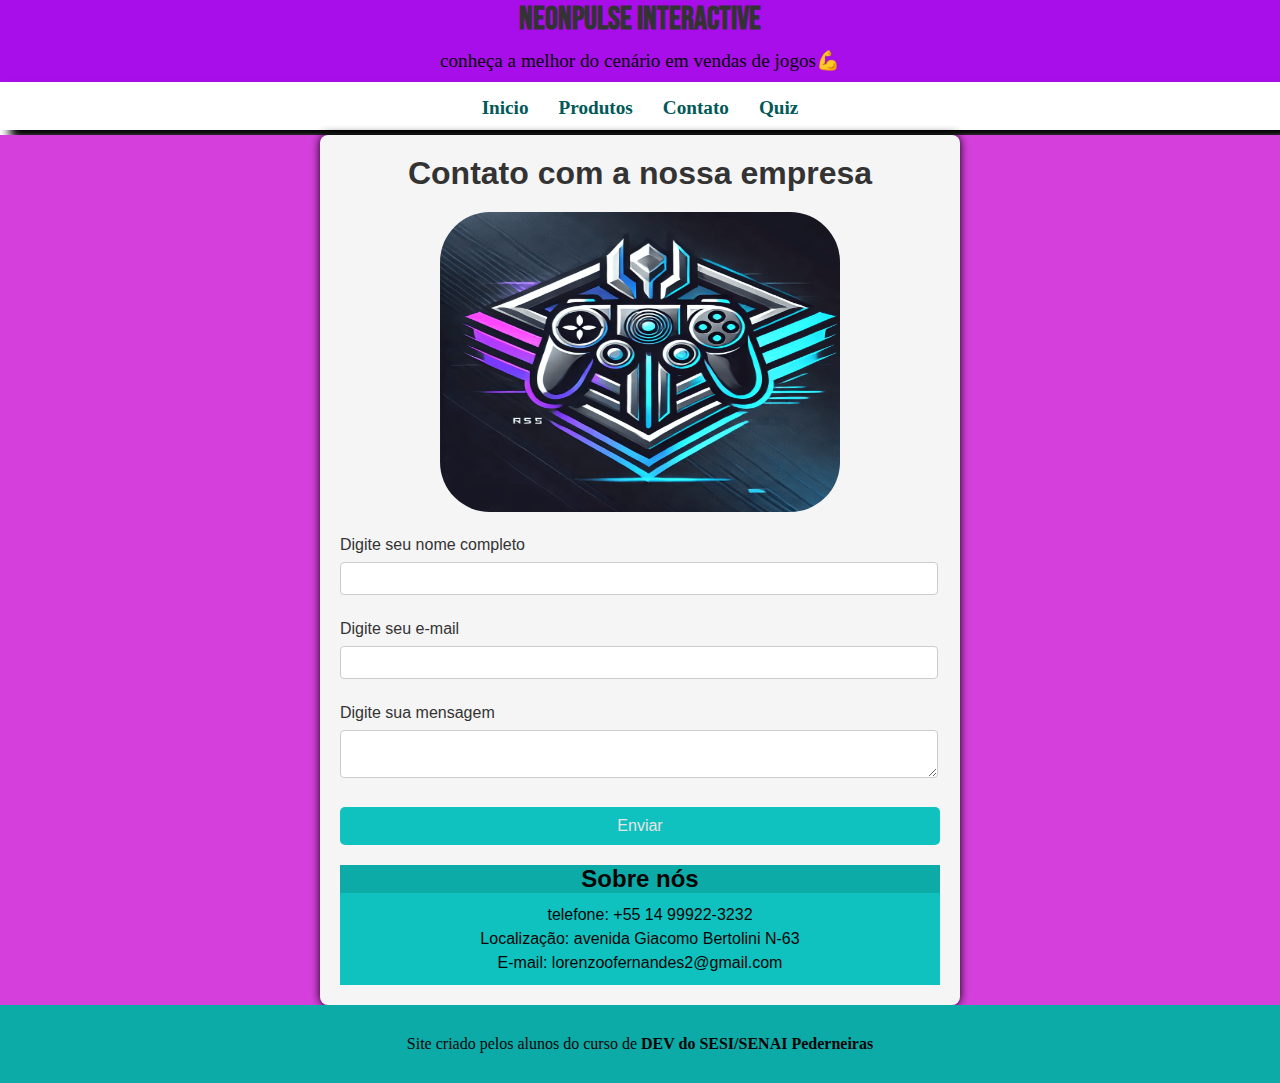
<file: sitecompleto/contato.html>
<!DOCTYPE html>
<html lang="pt-br">
<head>
    <meta charset="UTF-8">
    <meta name="viewport" content="width=device-width, initial-scale=1.0">
    <title>Questionário</title>
    <link rel="stylesheet" href="style.css">
    <link rel="shortcut icon" href="favicons/favicon-16x16.png" type="image/x-icon">
</head>
<body>
    
    <header class="cabecapg1">
        <h1>NeonPulse Interactive</h1>
        <p>conheça a melhor do cenário em vendas de jogos💪</p>
    </header>

    <nav class="navpagina1"> 
        <a href="index.html">Inicio</a>
        <a href="produtos.html">Produtos</a>
        <a href="contato.html">Contato</a>
        <a href="quiz.html">Quiz</a>
    </nav>

    <main class="pagina2">
        <section class="questionario">
            <h1>Contato com a nossa empresa</h1>
            <header class="header3"><img src="midias/logo_em_img.png" alt="capa"></header>
           
            <form action="https://formsubmit.co/lorenzoofernandes2@gmail.com" method="POST">

                <fieldset>
                    <label>Digite seu nome completo</label>
                    <input type="text" name="name" required>
                </fieldset>

                <fieldset>
                    <label>Digite seu e-mail</label>
                    <input type="email" name="email" required>
                </fieldset>

                <fieldset>
                    <label>Digite sua mensagem</label>
                 <textarea name="mensagem" id="texarea"></textarea>
                </fieldset>     
            
                <button type="submit">Enviar</button>
            </form>

            <H2 id="titlecontatinho">Sobre nós</H2>
            <p id="contatinho">
                telefone: +55 14 99922-3232 <br>
                Localização: avenida Giacomo Bertolini N-63 <br>
                E-mail: lorenzoofernandes2@gmail.com
            </p>

        </section>
    </main>
    
    <footer>Site criado pelos alunos do curso de <a href="https://jau.sesisp.org.br/" target="_blank">DEV do SESI/SENAI Pederneiras</a></footer>
</body>
</html>
</file>
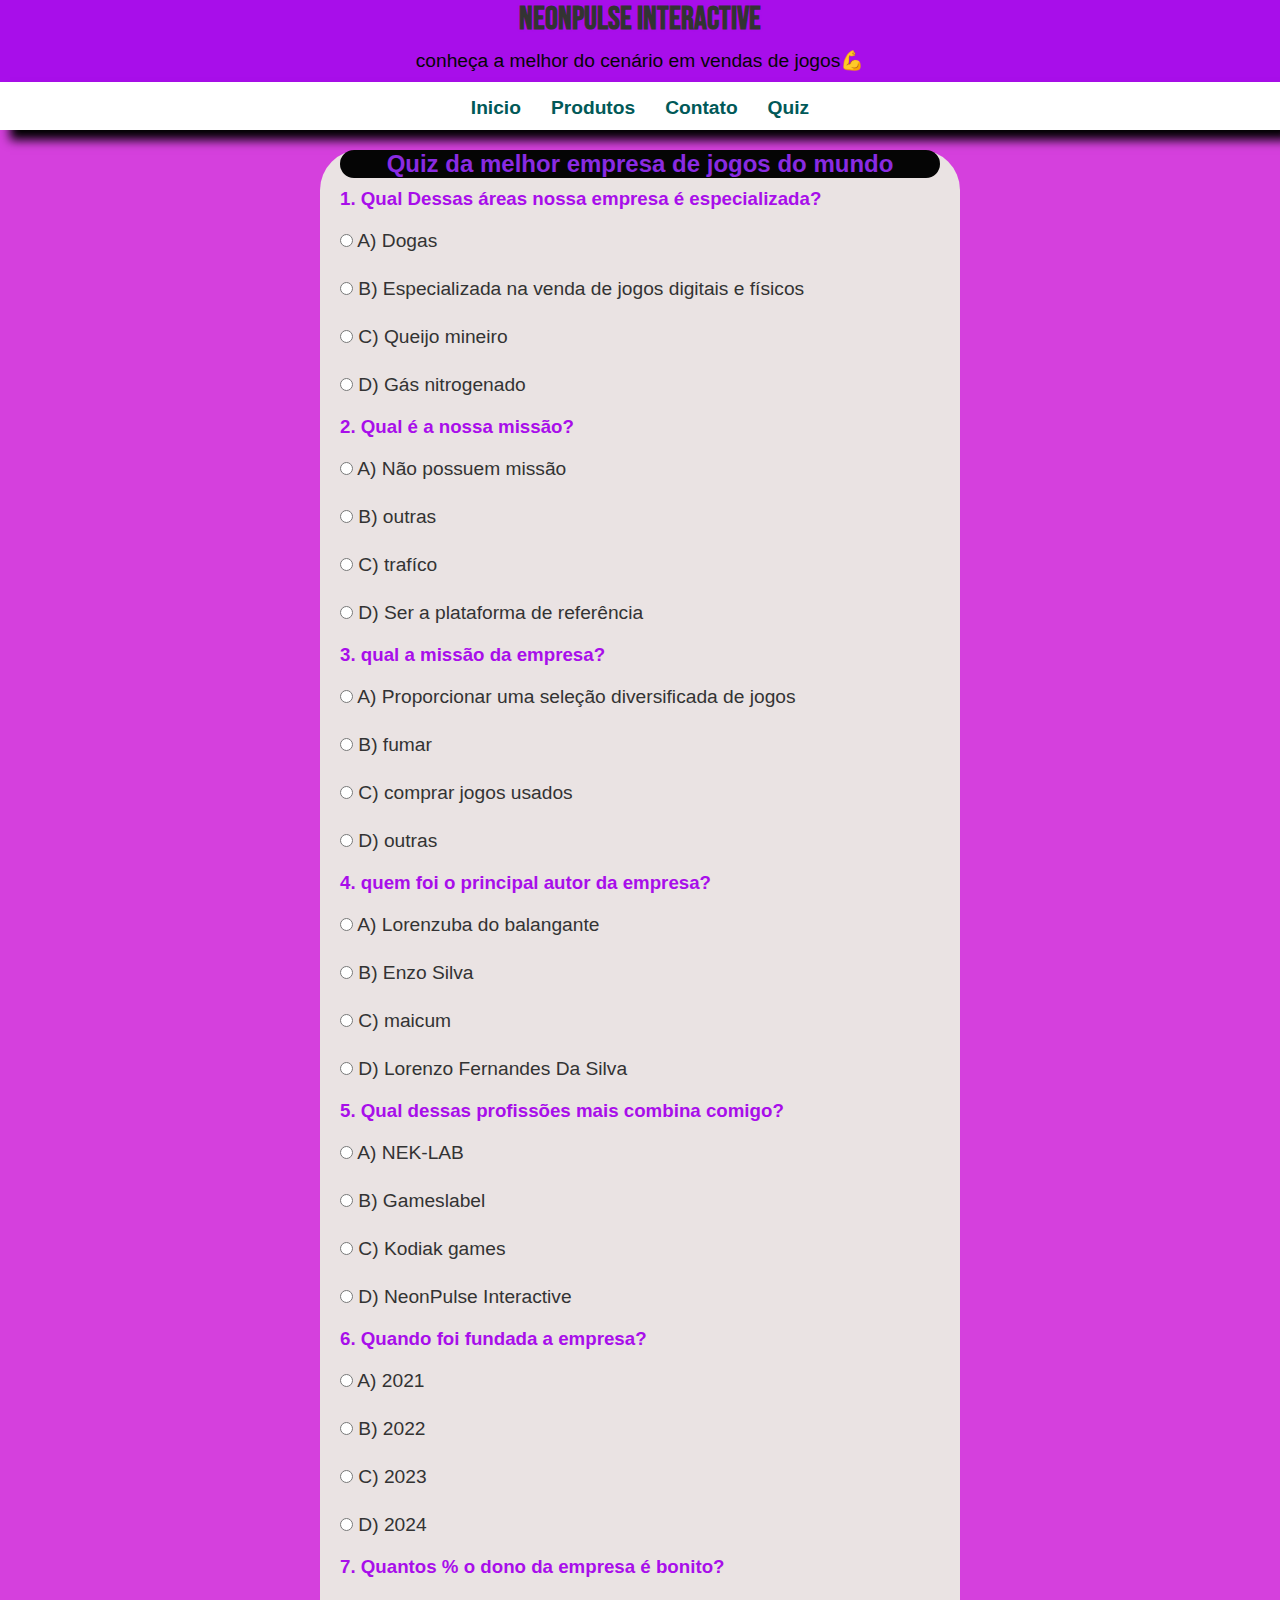
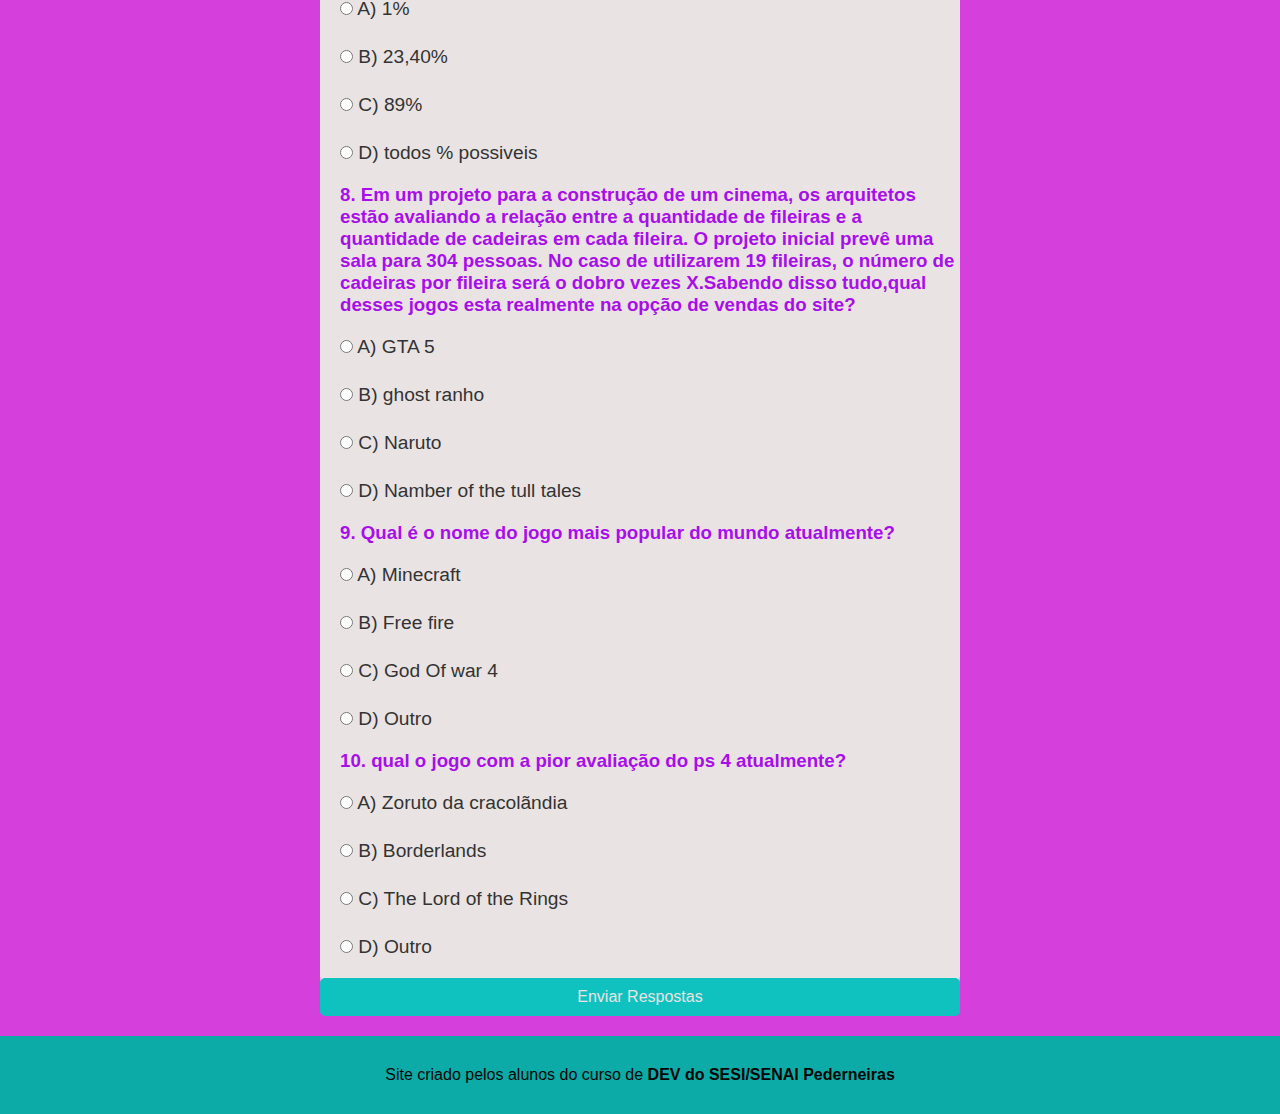
<file: sitecompleto/quiz.html>
<!DOCTYPE html>
<html lang="pt-br">
<head>
    <meta charset="UTF-8">
    <meta name="viewport" content="width=device-width, initial-scale=1.0">
    <link rel="stylesheet" href="style.css">
    <title>Melhor Quiz</title>
</head>
<body class="pagina1">

    <header class="cabecapg1">
        <h1>NeonPulse Interactive</h1>
        <p>conheça a melhor do cenário em vendas de jogos💪</p>
    </header>

    <nav class="navpagina1"> 
        <a href="index.html">Inicio</a>
        <a href="produtos.html">Produtos</a>
        <a href="contato.html">Contato</a>
        <a href="quiz.html">Quiz</a>
    </nav>

    <main class="mainquiz">
        <h2>Quiz da melhor empresa de jogos do mundo</h2>

        <form id="quiz-form">
            <section class="question">
                <h3 id="hquiz">1. Qual Dessas áreas nossa empresa é especializada?</h3>
                <label><input type="radio" name="q1" value="A" onclick="disableOptions('q1'), playSound()"> A) Dogas</label><br>
                <label><input type="radio" name="q1" value="B" onclick="disableOptions('q1'), playSound()"> B) Especializada na venda de jogos digitais e físicos</label><br>
                <label><input type="radio" name="q1" value="C" onclick="disableOptions('q1'), playSound()"> C) Queijo mineiro</label><br>
                <label><input type="radio" name="q1" value="D" onclick="disableOptions('q1'), playSound()"> D) Gás nitrogenado</label>
            </section>
    
            <section class="question">
                <h3 id="hquiz">2. Qual é a nossa missão?</h3>
                <label><input type="radio" name="q2" value="A" onclick="disableOptions('q2'), playSound()"> A) Não possuem missão</label><br>
                <label><input type="radio" name="q2" value="B" onclick="disableOptions('q2'), playSound()"> B) outras </label><br>
                <label><input type="radio" name="q2" value="C" onclick="disableOptions('q2'), playSound()"> C) trafíco</label><br>
                <label><input type="radio" name="q2" value="D" onclick="disableOptions('q2'), playSound()"> D) Ser a plataforma de referência</label>
            </section>

            <section class="question">
                <h3 id="hquiz">3. qual a missão da empresa?</h3>
                <label><input type="radio" name="q3" value="A" onclick="disableOptions('q3'), playSound()"> A) Proporcionar uma seleção diversificada de jogos</label><br>
                <label><input type="radio" name="q3" value="B" onclick="disableOptions('q3'), playSound()"> B) fumar</label><br>
                <label><input type="radio" name="q3" value="C" onclick="disableOptions('q3'), playSound()"> C) comprar jogos usados</label><br>
                <label><input type="radio" name="q3" value="D" onclick="disableOptions('q3'), playSound()"> D) outras</label>
            </section>

            <section class="question">
                <h3 id="hquiz">4. quem foi o principal autor da empresa?</h3>
                <label><input type="radio" name="q4" value="A" onclick="disableOptions('q4'), playSound()"> A) Lorenzuba do balangante</label><br>
                <label><input type="radio" name="q4" value="B" onclick="disableOptions('q4'), playSound()"> B) Enzo Silva</label><br>
                <label><input type="radio" name="q4" value="C" onclick="disableOptions('q4'), playSound()"> C) maicum</label><br>
                <label><input type="radio" name="q4" value="D" onclick="disableOptions('q4'), playSound()"> D) Lorenzo Fernandes Da Silva</label>
            </section>

            <section class="question">
                <h3 id="hquiz">5. Qual dessas profissões mais combina comigo?</h3>
                <label><input type="radio" name="q5" value="A" onclick="disableOptions('q5'), playSound()"> A) NEK-LAB</label><br>
                <label><input type="radio" name="q5" value="B" onclick="disableOptions('q5'), playSound()"> B) Gameslabel</label><br>
                <label><input type="radio" name="q5" value="C" onclick="disableOptions('q5'), playSound()"> C) Kodiak games </label><br>
                <label><input type="radio" name="q5" value="D" onclick="disableOptions('q5'), playSound()"> D) NeonPulse Interactive</label>
            </section>

            <section class="question">
                <h3 id="hquiz">6. Quando foi fundada a empresa?</h3>
                <label><input type="radio" name="q6" value="A" onclick="disableOptions('q6'), playSound()"> A) 2021</label><br>
                <label><input type="radio" name="q6" value="B" onclick="disableOptions('q6'), playSound()"> B) 2022</label><br>
                <label><input type="radio" name="q6" value="C" onclick="disableOptions('q6'), playSound()"> C) 2023</label><br>
                <label><input type="radio" name="q6" value="D" onclick="disableOptions('q6'), playSound()"> D) 2024</label>
            </section>

            <section class="question">
                <h3 id="hquiz">7. Quantos % o dono da empresa é bonito?</h3>
                <label><input type="radio" name="q7" value="A" onclick="disableOptions('q7'), playSound()"> A) 1%</label><br>
                <label><input type="radio" name="q7" value="B" onclick="disableOptions('q7'), playSound()"> B) 23,40%</label><br>
                <label><input type="radio" name="q7" value="C" onclick="disableOptions('q7'), playSound()"> C) 89%</label><br>
                <label><input type="radio" name="q7" value="D" onclick="disableOptions('q7'), playSound()"> D) todos % possiveis</label>
            </section>

            <section class="question">
                <h3 id="hquiz">8. Em um projeto para a construção de um cinema, os arquitetos estão avaliando a relação entre a quantidade de fileiras e a quantidade de cadeiras em cada fileira. O projeto inicial prevê uma sala para 304 pessoas. No caso de utilizarem 19 fileiras, o número de cadeiras por fileira será o dobro vezes X.Sabendo disso tudo,qual desses jogos esta realmente na opção de vendas do site?</h3>
                <label><input type="radio" name="q8" value="A" onclick="disableOptions('q8'), playSound()"> A) GTA 5 </label><br>
                <label><input type="radio" name="q8" value="B" onclick="disableOptions('q8'), playSound()"> B) ghost ranho </label><br>
                <label><input type="radio" name="q8" value="C" onclick="disableOptions('q8'), playSound()"> C) Naruto </label><br>
                <label><input type="radio" name="q8" value="D" onclick="disableOptions('q8'), playSound()"> D) Namber of the tull tales </label>
            </section>

            <section class="question">
                <h3 id="hquiz">9. Qual é o nome do jogo mais popular do mundo atualmente?</h3>
                <label><input type="radio" name="q9" value="A" onclick="disableOptions('q9'), playSound()"> A) Minecraft </label><br>
                <label><input type="radio" name="q9" value="B" onclick="disableOptions('q9'), playSound()"> B) Free fire </label><br>
                <label><input type="radio" name="q9" value="C" onclick="disableOptions('q9'), playSound()"> C) God Of war 4 </label><br>
                <label><input type="radio" name="q9" value="D" onclick="disableOptions('q9'), playSound()"> D) Outro </label>
            </section>

            <section class="question">
                <h3 id="hquiz">10. qual o jogo com a pior avaliação do ps 4 atualmente?</h3>
                <label><input type="radio" name="q10" value="A" onclick="disableOptions('q10'), playSound()"> A) Zoruto da cracolãndia </label><br>
                <label><input type="radio" name="q10" value="B" onclick="disableOptions('q10'), playSound()"> B) Borderlands </label><br>
                <label><input type="radio" name="q10" value="C" onclick="disableOptions('q10'), playSound()"> C) The Lord of the Rings </label><br>
                <label><input type="radio" name="q10" value="D" onclick="disableOptions('q10'), playSound()"> D) Outro </label>
            </section>

            <button type="button" onclick="submitQuiz()" id="enviar">Enviar Respostas</button>
            <button onclick="responderNovamente()" id="reiniciar" disabled>Responder Novamente</button>
        </form>

        <audio id="venceusom" src="midias/som_certo/venceu.mp3" preload="auto"></audio>
        <audio id="selecionasom" src="midias/som_certo/seleciona.mp3" preload="auto"></audio>
        <audio id="perdeusom" src="midias/som_certo/perdeu.mp3" preload="auto"></audio>

        <section id="result"></section>
    </main>
    <script src="script.js"></script>
    <footer>Site criado pelos alunos do curso de <a href="https://jau.sesisp.org.br/" target="_blank">DEV do SESI/SENAI Pederneiras</a></footer>
</body>
</html>
</file>
<file: sitecompleto/style.css>
@import url('https://fonts.googleapis.com/css2?family=Bebas+Neue&display=swap');

@font-face {
    font-family: 'android';
    src: url('fontes/idroid.otf') format('opentype');
    font-weight: normal;
    font-style: normal;
}

:root{
    --cor0-branco: rgb(234, 227, 227);
    --cor1-aqua: #0FC2C0;
    --cor2-aquaclaro: #0CABA8;
    --cor3-aquameio: #008F8C;
    --cor4-aquasombra: #015958;
    --cor5-aquaescuro: #023535;
    --cor5-preto: rgb(5, 5, 5);

    --cor1-rosa: #EE82EE;
    --cor2-roxoclaro: #d540dd;
    --cor3-roxomeio: #8A2BE2;
    --cor4-roxosombra: #a80eea;
    --cor5-roxoescuro: #6A0DAD;
    --fonte-padrao: Arial, Helvetica, sans-serif;
    --fonte-destaque: 'bebas neue', sans-serif;
    --fonte-android: 'android',cursiva;
}

*{
    margin: 0px;
    padding: 0px;
}

.cabecapg1{
    background-color: var(--cor4-roxosombra); 
    height: auto;
    color: var(--cor5-preto);
}

.cabecapg1 h1{
    font-family: var(--fonte-destaque);
    text-align: center;
    padding-bottom: 10px;
    text-shadow: 0 0 2px var(--cor4-roxosombra);
}

.cabecapg1>p{
    text-align: center;
    padding-bottom: 10px;
    font-size: 1.2em;
}

.pagina1{
    background-color: var(--cor2-roxoclaro);
    font-family: Arial, Helvetica, sans-serif;
    color: var(--cor3-roxomeio);
    font-family: var(--fonte-padrao);
}

.navpagina1{
    background-color: white;
    height: 48px;
    box-shadow: 10px 10px 10px black;
    display: flex;
    justify-content: center;
}

.navpagina1 a{
    text-decoration: none;
    font-weight: bold;
    padding: 15px;
    font-size: 1.2em;
    transition-duration: .5s;
    color: var(--cor4-aquasombra);
    
}

.navpagina1 a:hover{
    background-color: var(--cor1-aqua);
    border-radius: 5px;
    transform: scale(1.1);
}


.mainpg1{
    background-color:var(--cor0-branco) ;
    min-width: 300px;
    max-width: 1000px;
    margin: auto;

    margin-bottom: 20px;
    border-radius: 10px;
    margin-top: 20px;
}

audio{
    align-items: center;
    margin: 10px 350px;
}

.mainpg1 article{
    padding-top: 5px;
}

.articlepg1{
    color: var(--cor5-preto);
}

.mainpg1>.articlepg1>.titulo1{
    font-family:var(--fonte-android);

    padding-top: auto;
    padding-left: 10px;

    width: 170px;
    height: auto;
    border-radius: 15px;
    background-color: var(--cor4-roxosombra);

    margin-top: 10px;
    margin-left: 10px;
}

.mainpg1>.articlepg1>.titulo2{
    font-family:var(--fonte-android);

    padding-top: auto;
    padding-left: 10px;

    width: 160px;
    height: auto;
    border-radius: 15px;
    background-color: var(--cor4-roxosombra);

    margin-top: 10px;
    margin-left: 10px;
}

.mainpg1>.articlepg1>.titulo3{
    font-family:var(--fonte-android);

    padding-top: auto;
    padding-left: 10px;

    width: 150px;
    height: auto;
    border-radius: 15px;
    background-color: var(--cor4-roxosombra);

    margin-top: 10px;
    margin-left: 10px;
}

#lateralimagem1{
    margin-top: -5px;
    background-color: var(--cor4-roxosombra);
    width: 140vh;
    border-radius: 10px;
    margin: auto;
    display: block;
}

#imagempg1{
    width: 500px;
    height: 400px;
    margin: auto;
    display: block;
}

div.video{
    margin: 0px 0px 30px 0px;
    padding: 20px;
    padding-bottom: 45%; 
    position: relative;
    border-radius: 5px;
}

div.video > iframe{
    position: absolute;
    top: 5%;
    left: 5%;
    width: 90%;
    height: 90%;
}

.asidepg1{
    background-color: color-mix(in srgb, var(--cor1-rosa) 50%, var(--cor1-aqua) 50%);
    border-radius: 10px;
    padding: 10px;
    box-shadow: 5px 5px 5px var(--cor4-roxosombra);
    margin: 10px;
}

.asidepg1 h1{
    background-color: var(--cor2-roxoclaro);
    color: var(--cor5-preto);
    font-weight: bolder;
    padding: 10px;
    margin: -10px -10px 0px -10px;
    border-radius: 10px 10px 0px 0px;
}

.asidepg1 ul{
    list-style-type: "💥";
    list-style-position: inside;
    columns: 2;
    margin-left: 100px;
}

main strong{
    color: black;
    background-color: var(--cor2-roxoclaro);
    border-radius: 5px;
    padding-left: 5px;
    padding-right: 5px;
    text-align: center;
}

main a{
    text-decoration: none;
    background-color: var(--cor1);
    font-weight: bolder;
    color: black;
    padding: 1px 5px;
}

main a:hover{
    color: white;
    background-color: var(--cor5);
}

main p{
    padding-top: 10px;
    padding-bottom: 10px;
    padding-left: 5px;
    padding-right: 5px;
    text-align: justify;
    text-indent: 20px;  /*da o paragrafro*/
    line-height: 1.5em;  /*(da o espaço entre as linhas)*/
}

footer{
    background-color: var(--cor2-aquaclaro);
    text-align: center;
    color: var(--cor5-preto);
    padding: 30px;
}

footer a{
    color: var(--cor5-preto);
    font-weight: bold;
    text-decoration: none;
}

footer a:hover{
    text-decoration: underline;
    color: var(--cor4-aquasombra);
}







.cabecapg2{
    background-color: var(--cor4-roxosombra); 
    height: auto;
    color: var(--cor5-preto);
}

.cabecapg2 h1{
    font-family: var(--fonte-destaque);
    text-align: center;
    padding-bottom: 10px;
    text-shadow: 0 0 2px var(--cor4-roxosombra);
}

.cabecapg2>p{
    text-align: center;
    padding-bottom: 10px;
    font-size: 1.2em;
}

.pagina2{
    background-color: var(--cor2-roxoclaro);
    font-family: Arial, Helvetica, sans-serif;
    color: var(--cor3-roxomeio);
    font-family: var(--fonte-padrao);
}

.navpagina2{
    background-color: white;
    height: 48px;
    box-shadow: 10px 10px 10px black;
    display: flex;
    justify-content: center;
}

.navpagina2 a{
    text-decoration: none;
    font-weight: bold;
    padding: 15px;
    font-size: 1.2em;
    transition-duration: .5s;
    color: var(--cor4-aquasombra);
}

.navpagina2 a:hover{
    background-color: var(--cor1-aqua);
    border-radius: 5px;
    transform: scale(1.1);
}

.mainpg2{
    background-color:var(--cor0-branco) ;
    height: 90%;
    width: 90%;
    margin-top: 20px;
    margin-right: auto;
    margin-bottom: 20px;
    margin-left : auto;

    border-radius: 40px;
}

.mainpg2>.caixatitle>#title{
    font-family:var(--fonte-android);

    padding-top: auto;
    padding-right: 10px;
    padding-bottom: 10px;
    padding-left: 10px;

    width: 260px;
    height: auto;
    border-radius: 15px;
    background-color: var(--cor4-roxosombra);

    margin-top: 10px;
    margin-right: auto;
    margin-bottom: auto;
    margin-left: auto;

    font-size: 2rem;
    color: var(--cor5-preto);
}


#jogo{
  border: 2px;
  padding: 20px;
  margin-top: 10px;
  flex:1;
  box-sizing: border-box;
 background-color: #a80eea;
 border-radius: 40px;
 margin-left: 50px;
 margin-right: 50px;
 margin-bottom: 40px;

 justify-content: center;
  text-align: center;
}

#jogo img{
    border-radius: 40px;
}

#jogo h3{
    font-size: 1.5rem;
    margin-bottom: 10px;
    color: var(--cor5-preto);
}

.jogo1{
    display: flex;
    border-radius: 10px;
}

#jogo>p{
    color: var(--cor5-preto);
}

main strong{
    color: black;
    background-color: var(--cor4-roxosombra);
    border-radius: 5px;
    padding-left: 5px;
    padding-right: 5px;
    text-align: center;
}

footer{
    background-color: var(--cor2-aquaclaro);
    text-align: center;
    color: var(--cor5-preto);
    padding: 30px;
}

footer a{
    color: var(--cor5-preto);
    font-weight: bold;
    text-decoration: none;
}

footer a:hover{
    text-decoration: underline;
    color: var(--cor4-aquasombra);
}










.body3{
    font-family: Arial, Helvetica, sans-serif;
    margin: 0;
    padding: 0;
    background-color: rgb(33, 191, 101);
    color: #333333;
}

.header3 img{
    width: 400px;
    height: 300px;
    margin: 20px 100px;
    justify-content: center;
    border-radius: 50px;
}

.questionario {
    max-width: 600px;
    margin-top: 5px;
    margin-left: auto;
    margin-right: auto; 


    padding: 20px;
    background-color:whitesmoke ;
    box-shadow: 0 0 10px black;
    border-radius: 8px;
}

h1{
    text-align: center;
    color: #333;
}

form fieldset{
    border: none;
    margin-bottom: 15px;
}

form legend {
    font-size: 1.2em;
    margin-bottom: 10px;
    color: #555;
}

label{
    display: block;
    margin-bottom: 8px;
    color: #333;
}

input[type="text"],
select{
    width: calc(100% - 20px);
    padding: 8px;
    margin-bottom: 10px;
    border-radius: 4px;
    border:  1px solid #ccc;
}

input[type="email"],
select{
    width: calc(100% - 20px);
    padding: 8px;
    margin-bottom: 10px;
    border-radius: 4px;
    border:  1px solid #ccc;
}

#texarea{
    width: calc(100% - 20px);
    padding: 8px;
    margin-bottom: 10px;
    border-radius: 4px;
    border:  1px solid #ccc;
}

button{
    display: block;
    width: 100%;
    padding: 10px;
    background-color: var(--cor4-roxosombra); 
    color: white;
    border: none;
    border-radius: 4px;
    cursor: pointer;
    font-size: 1em;
}

button:hover {
    background-color:var(--cor1-rosa);
}

#photo::-webkit-file-upload-button{
    display: inline-block;
    padding: 10px 20px;
    cursor: pointer;
    color:white;
    background-color: #007BFF;
    border-radius: 5px;
    font-size: 16px;
    text-align: center;
    transition: background-color 0.3s ease;
}
 
#photo::-webkit-file-upload-button:hover{
    background-color: #333;
}

#photo{
    text-align: center;
    margin-left: 185px;
}

#titlecontatinho{
    color: var(--cor5-preto);
    background-color: var(--cor2-aquaclaro);
    text-align: center;
    margin-top: 20px;
}
#contatinho{
    color: var(--cor5-preto);
    background-color: var(--cor1-aqua);
    text-align: center;
}
















.mainquiz{
    width: 50%;
    height: auto;
    background-color: var(--cor0-branco);
    margin: 20px auto ;
    border-radius: 40px;
}

.mainquiz>h2{
    margin: auto;
    text-align: center;
    background-color: var(--cor5-preto);
    width: 600px;
    border-radius: 40px;
}
 
.question {
    margin-bottom: 20px;
    margin-top: 10px;
    margin-left: 20px;
}
 
.question>h3{
    color: var(--cor4-roxosombra);
    margin-bottom: 20px;
}
.question>label{
    font-size: 1.2em;
}

button {
    width: 100%;
    padding: 10px;
    margin-bottom: 5px;
    background-color: var(--cor1-aqua);
    color: var(--cor0-branco);
    border: none;
    border-radius: 5px;
    cursor: pointer;
}
 
button:hover {
    background-color: var(--cor3-aquameio);
}
 
button:disabled{
    display:none;
}

#result {
    margin-top: 20px;
    font-size: 18px;
    text-align: center;
}
</file>
